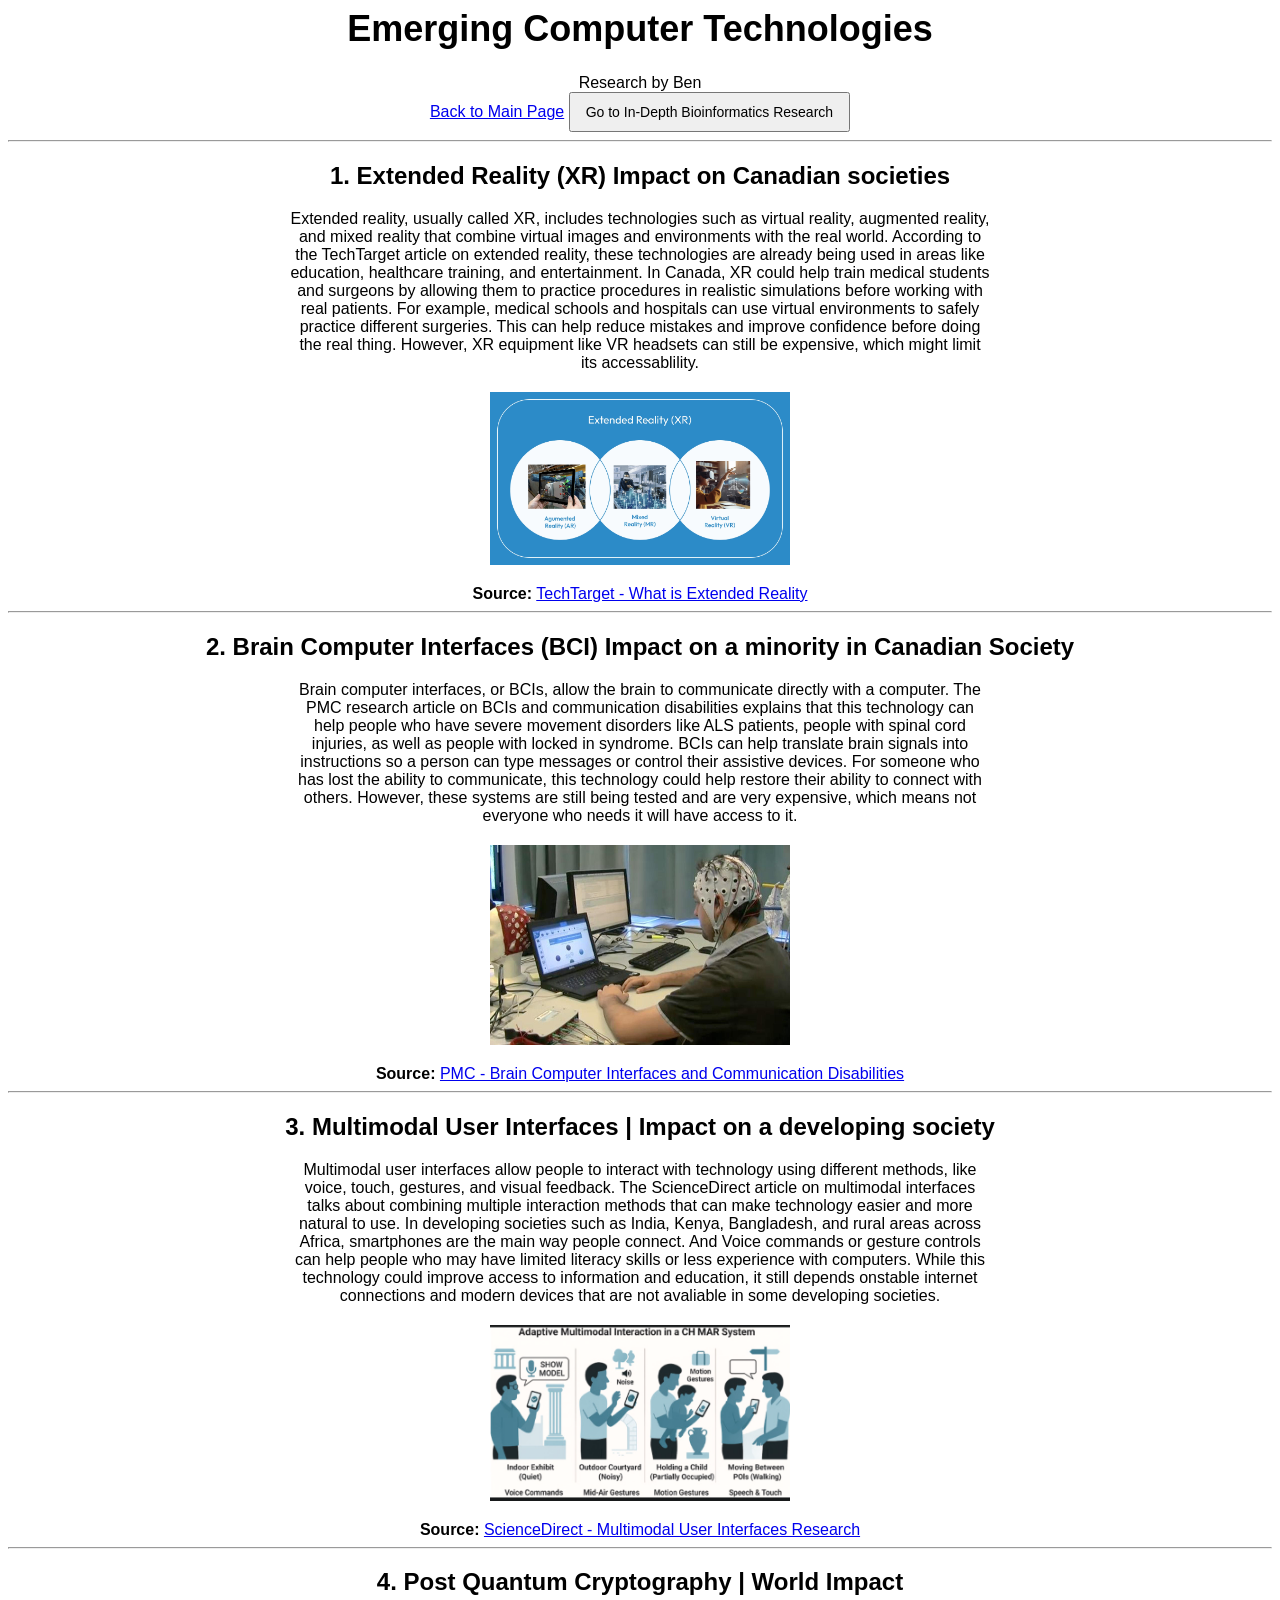
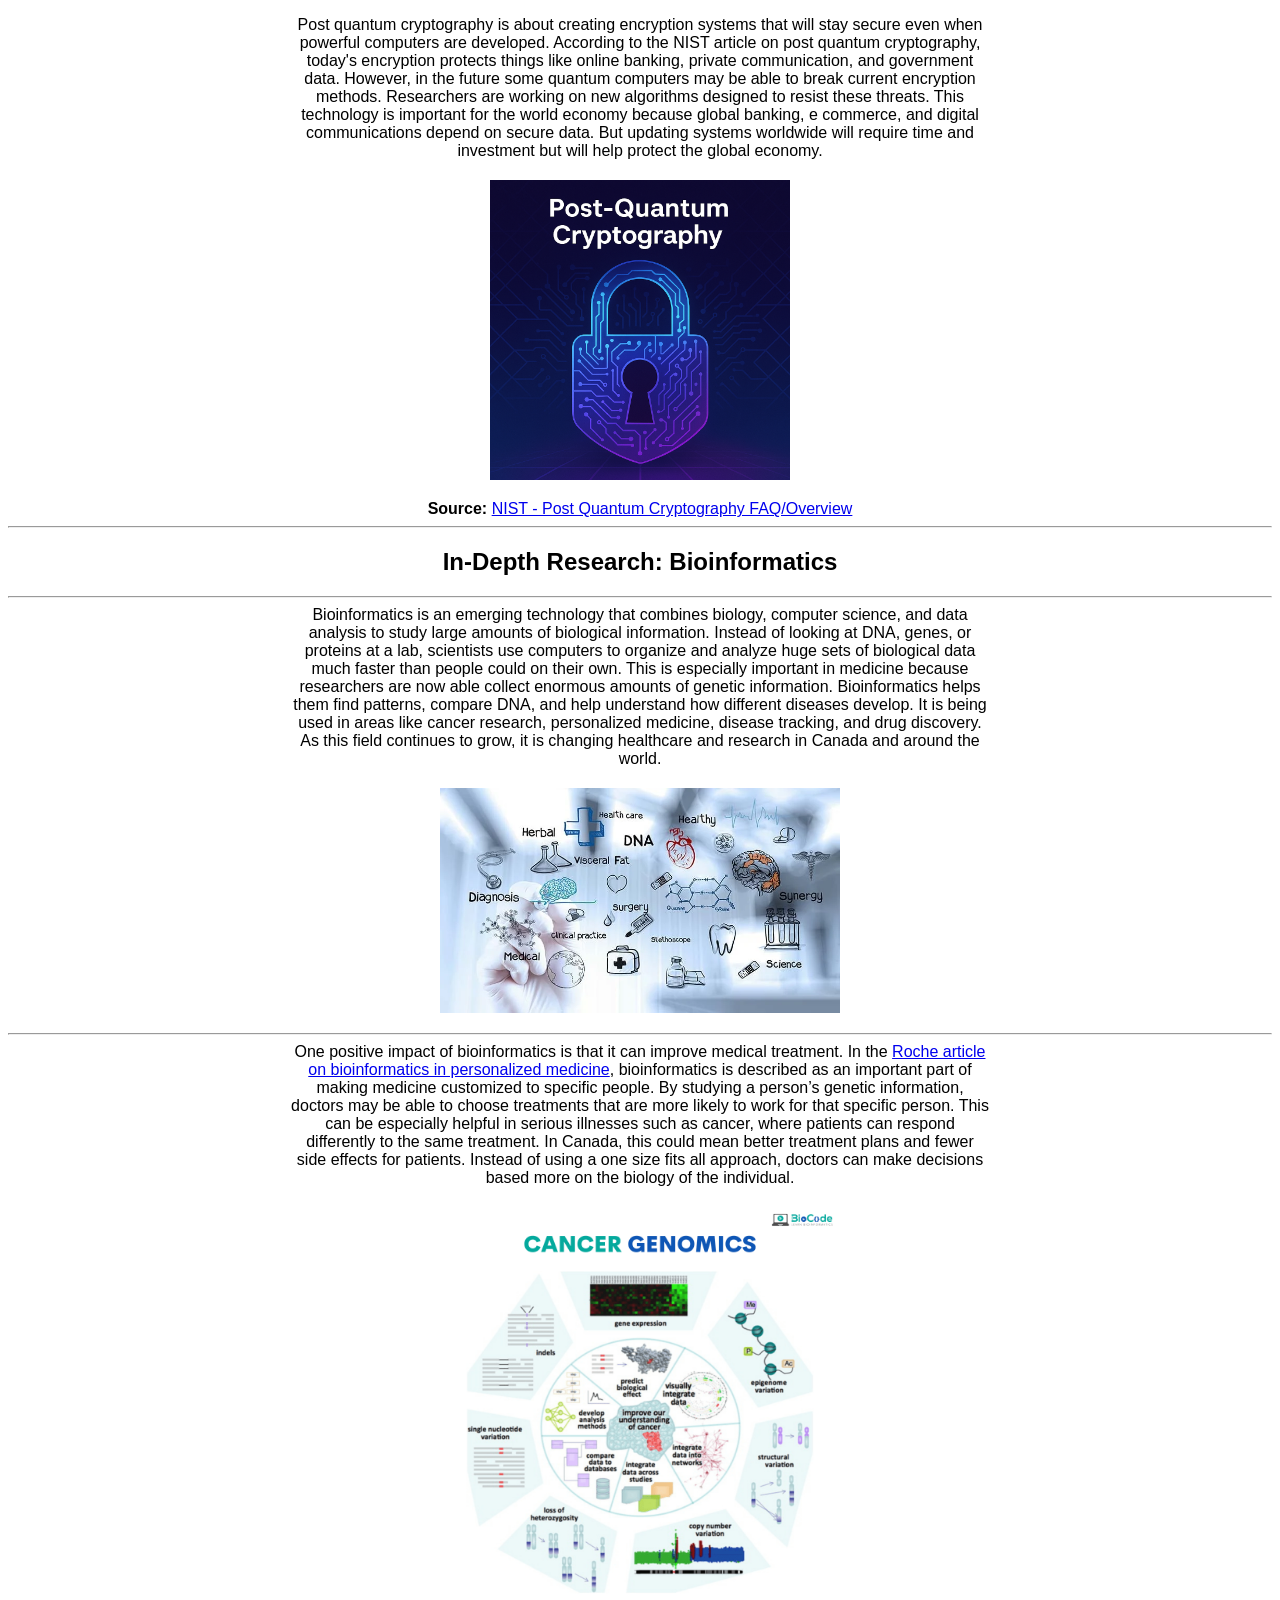
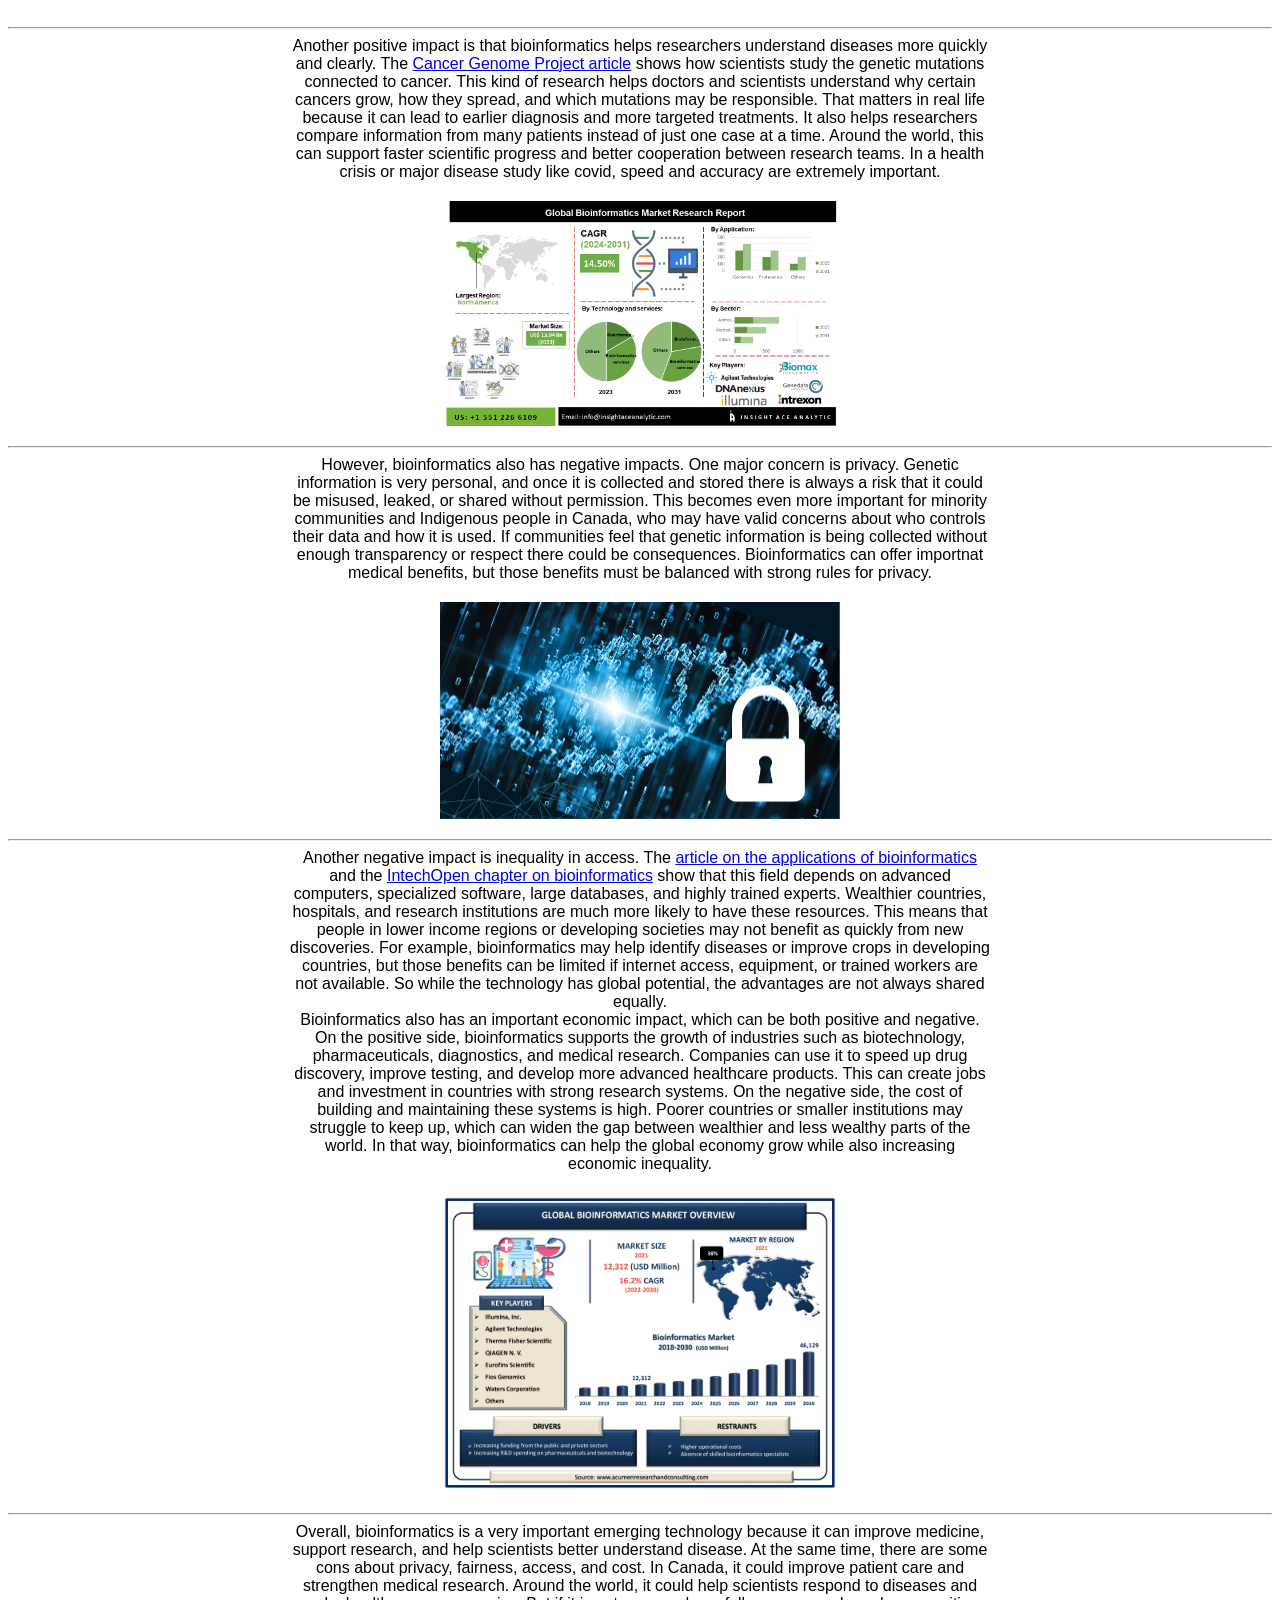
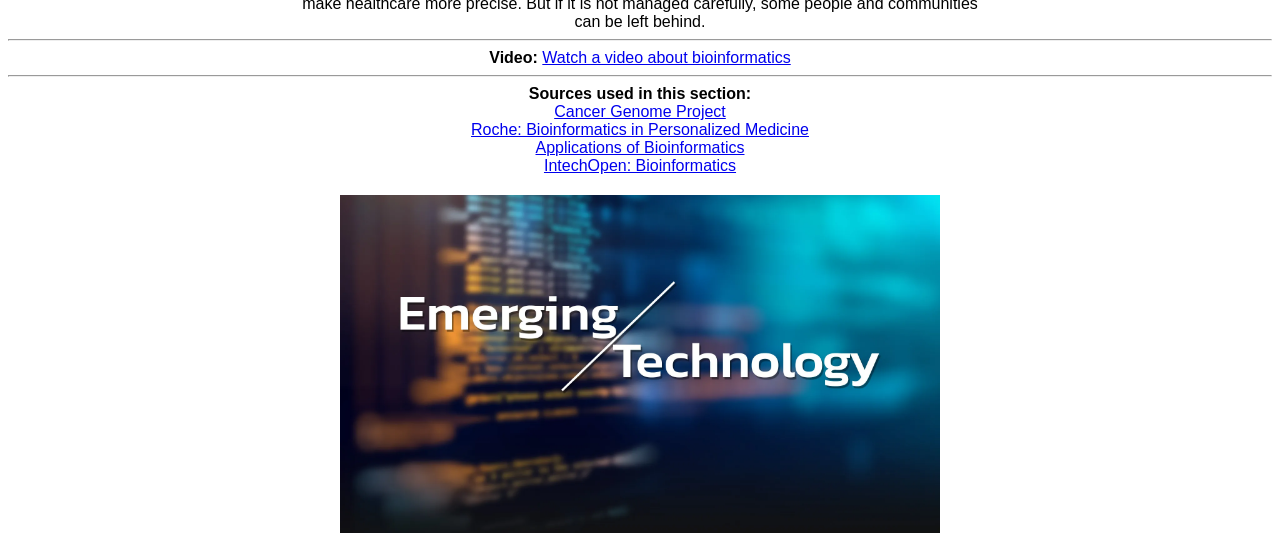
<file: ben.html>
<html>

<head>
    <title>Ben - Emerging Computer Technologies</title>
    <link rel="stylesheet" href="style.css">
</head>

<body>

<h1>Emerging Computer Technologies</h1>
<p>Research by Ben</p>

<a href="index.html">Back to Main Page</a>
<a href="#inDepthResearch">
    <button>Go to In-Depth Bioinformatics Research</button>
</a>

<hr>

<h2>1. Extended Reality (XR) Impact on Canadian societies</h2>

<p>
Extended reality, usually called XR, includes technologies such as virtual reality, augmented reality, and mixed reality that
combine virtual images and environments with the real world. According to the TechTarget article on extended reality, these
technologies are already being used in areas like education, healthcare training, and entertainment. In Canada, 
XR could help train medical students and surgeons by allowing them to practice procedures in realistic simulations 
before working with real patients. For example, medical schools and hospitals can use virtual environments to safely practice
different surgeries. This can help reduce mistakes and improve confidence before doing the real thing. However,
XR equipment like VR headsets can still be expensive, which might limit its accessablility.
</p>

<img src="extendedRealityImage.webp" width="300">

<p><b>Source:</b> 
<a href="https://www.techtarget.com/whatis/definition/What-is-extended-reality" target="_blank">
TechTarget - What is Extended Reality
</a>
</p>

<hr>

<h2>2. Brain Computer Interfaces (BCI) Impact on a minority in Canadian Society</h2>

<p>
Brain computer interfaces, or BCIs, allow the brain to communicate directly with a computer. The PMC research article
on BCIs and communication disabilities explains that this technology can help people who have severe movement
disorders like ALS patients, people with spinal cord injuries, as well as people with locked in syndrome. BCIs can help
translate brain signals into instructions so a person can type messages or control their assistive devices. For someone who has
lost the ability to communicate, this technology could help restore their ability to connect with others.
However, these systems are still being tested and are very expensive, which means not everyone who needs it will have access to it.
</p>

<img src="brainComputerTech.jpg" width="300">

<p>
<b>Source:</b>
<a href="https://pmc.ncbi.nlm.nih.gov/articles/PMC9069963/" target="_blank">
PMC - Brain Computer Interfaces and Communication Disabilities
</a>
</p>

<hr>

<h2>3. Multimodal User Interfaces | Impact on a developing society</h2>

<p>
Multimodal user interfaces allow people to interact with technology using different methods, like voice,
touch, gestures, and visual feedback. The ScienceDirect article on multimodal interfaces talks about combining
multiple interaction methods that can make technology easier and more natural to use. In developing societies such as
India, Kenya, Bangladesh, and rural areas across Africa, smartphones are the main way people connect. And Voice commands or gesture controls
can help people who may have limited literacy skills or less experience with computers. While this technology could improve access
to information and education, it still depends onstable internet connections and modern devices that are not avaliable in some developing societies.
</p>

<img src="multimodalEmergingTech.png" width="300">

<p><b>Source:</b>
<a href="https://www.sciencedirect.com/science/article/pii/S2590005625001146" target="_blank">
ScienceDirect - Multimodal User Interfaces Research
</a>
</p>

<hr>

<h2>4. Post Quantum Cryptography | World Impact</h2>

<p>
Post quantum cryptography is about creating encryption systems that will stay secure even when powerful
computers are developed. According to the NIST article on post quantum cryptography, today's encryption protects
things like online banking, private communication, and government data. However, in the future some quantum computers may be able
to break current encryption methods. Researchers are working on new algorithms designed to resist these
threats. This technology is important for the world economy because global banking, e commerce, and digital
communications depend on secure data. But updating systems worldwide will require time and investment but will help
protect the global economy.
</p>

<img src="PostCryptography.png" width="300">

<p><b>Source:</b>
<a href="https://csrc.nist.gov/projects/post-quantum-cryptography/faqs" target="_blank">
NIST - Post Quantum Cryptography FAQ/Overview
</a>
</p>

<hr>

<h2 id="inDepthResearch">In-Depth Research: Bioinformatics</h2>

<hr>
<p>
Bioinformatics is an emerging technology that combines biology, computer science, and data analysis to study large
amounts of biological information. Instead of looking at DNA, genes, or proteins at a lab, scientists use computers
to organize and analyze huge sets of biological data much faster than people could on their own. This is especially
important in medicine because researchers are now able collect enormous amounts of genetic information. Bioinformatics
helps them find patterns, compare DNA, and help understand how different diseases develop. It is being used in areas like
cancer research, personalized medicine, disease tracking, and drug discovery. As this field continues to grow, it
is changing healthcare and research in Canada and around the world.
</p>

<img src="bioinformatics1.webp" width="400">

<hr>
<p>
One positive impact of bioinformatics is that it can improve medical treatment. In the 
<a href="https://diagnostics.roche.com/global/en/healthcare-transformers/article/bioinformatics-in-personalized-medicine.html" target="_blank">Roche article on bioinformatics in personalized medicine</a>,
bioinformatics is described as an important part of making medicine customized to specific people. By studying a person’s
genetic information, doctors may be able to choose treatments that are more likely to work for that specific person.
This can be especially helpful in serious illnesses such as cancer, where patients can respond differently to the
same treatment. In Canada, this could mean better treatment plans and fewer side effects for patients. 
Instead of using a one size fits all approach, doctors can make decisions based more on the biology of the individual.
</p>

<img src="bioinformatics2.png" width="400">

<hr>
<p>
Another positive impact is that bioinformatics helps researchers understand diseases more quickly and clearly. The
<a href="https://en.wikipedia.org/wiki/Cancer_Genome_Project" target="_blank">Cancer Genome Project article</a>
shows how scientists study the genetic mutations connected to cancer. This kind of research helps doctors and scientists
understand why certain cancers grow, how they spread, and which mutations may be responsible. That matters in real life
because it can lead to earlier diagnosis and more targeted treatments. It also helps researchers compare information
from many patients instead of just one case at a time. Around the world, this can support faster scientific progress
and better cooperation between research teams. In a health crisis or major disease study like covid, speed and accuracy are extremely important.
</p>

<img src="bioinformatics3.jpg" width="400">

<hr>
<p>
However, bioinformatics also has negative impacts. One major concern is privacy. Genetic information is very personal,
and once it is collected and stored there is always a risk that it could be misused, leaked, or shared without
permission. This becomes even more important for minority communities and Indigenous people in Canada, who may
have valid concerns about who controls their data and how it is used. If communities feel that genetic information is
being collected without enough transparency or respect there could be consequences. Bioinformatics can offer importnat medical
benefits, but those benefits must be balanced with strong rules for privacy.
</p>

<img src="bioinformatics4.png" width="400">

<hr>
<p>
Another negative impact is inequality in access. The
<a href="https://riveraxe.com/application-of-bioinformatics-pdf/" target="_blank">article on the applications of bioinformatics</a>
and the
<a href="https://www.intechopen.com/chapters/8859" target="_blank">IntechOpen chapter on bioinformatics</a>
show that this field depends on advanced computers, specialized software, large databases, and highly trained experts.
Wealthier countries, hospitals, and research institutions are much more likely to have these resources. This means that
people in lower income regions or developing societies may not benefit as quickly from new discoveries. For example,
bioinformatics may help identify diseases or improve crops in developing countries, but those benefits can be limited
if internet access, equipment, or trained workers are not available. So while the technology has global potential, the
advantages are not always shared equally.
</p>

<p>
Bioinformatics also has an important economic impact, which can be both positive and negative. On the positive side,
bioinformatics supports the growth of industries such as biotechnology, pharmaceuticals, diagnostics, and medical
research. Companies can use it to speed up drug discovery, improve testing, and develop more advanced healthcare
products. This can create jobs and investment in countries with strong research systems. On the negative side, the
cost of building and maintaining these systems is high. Poorer countries or smaller institutions may struggle to keep
up, which can widen the gap between wealthier and less wealthy parts of the world. In that way, bioinformatics can
help the global economy grow while also increasing economic inequality.
</p>

<img src="bioinformatics5.png" width="400">

<hr>
<p>
Overall, bioinformatics is a very important emerging technology because it can improve medicine, support research, and help
scientists better understand disease. At the same time, there are some cons about privacy, fairness, access,
and cost. In Canada, it could improve patient care and strengthen medical research. Around the world, it could help
scientists respond to diseases and make healthcare more precise. But if it is not managed carefully, some people and
communities can be left behind. 
</p>

<hr>
<p>
<b>Video:</b>
<a href="https://www.youtube.com/watch?v=dymNjbB6q4E" target="_blank">
Watch a video about bioinformatics
</a>
</p>
<hr>

<p>
<b>Sources used in this section:</b><br>
<a href="https://en.wikipedia.org/wiki/Cancer_Genome_Project" target="_blank">Cancer Genome Project</a><br>
<a href="https://diagnostics.roche.com/global/en/healthcare-transformers/article/bioinformatics-in-personalized-medicine.html" target="_blank">Roche: Bioinformatics in Personalized Medicine</a><br>
<a href="https://riveraxe.com/application-of-bioinformatics-pdf/" target="_blank">Applications of Bioinformatics</a><br>
<a href="https://www.intechopen.com/chapters/8859" target="_blank">IntechOpen: Bioinformatics</a>
</p>

<img src="emergingTechnology1.webp" width="600">
</body>

</html>
</file>
<file: style.css>
body{
    font-family: Arial, Helvetica, sans-serif;
    text-align: center;
}

h1{
    font-size: 36px;
}

h2{
    font-size: 24px;
}

p{
    width: 700px;
    margin: auto;
}

img{
    display: block;
    margin: 20px auto;
}

button{
    padding: 10px 15px;
    font-size: 14px;
}
</file>
